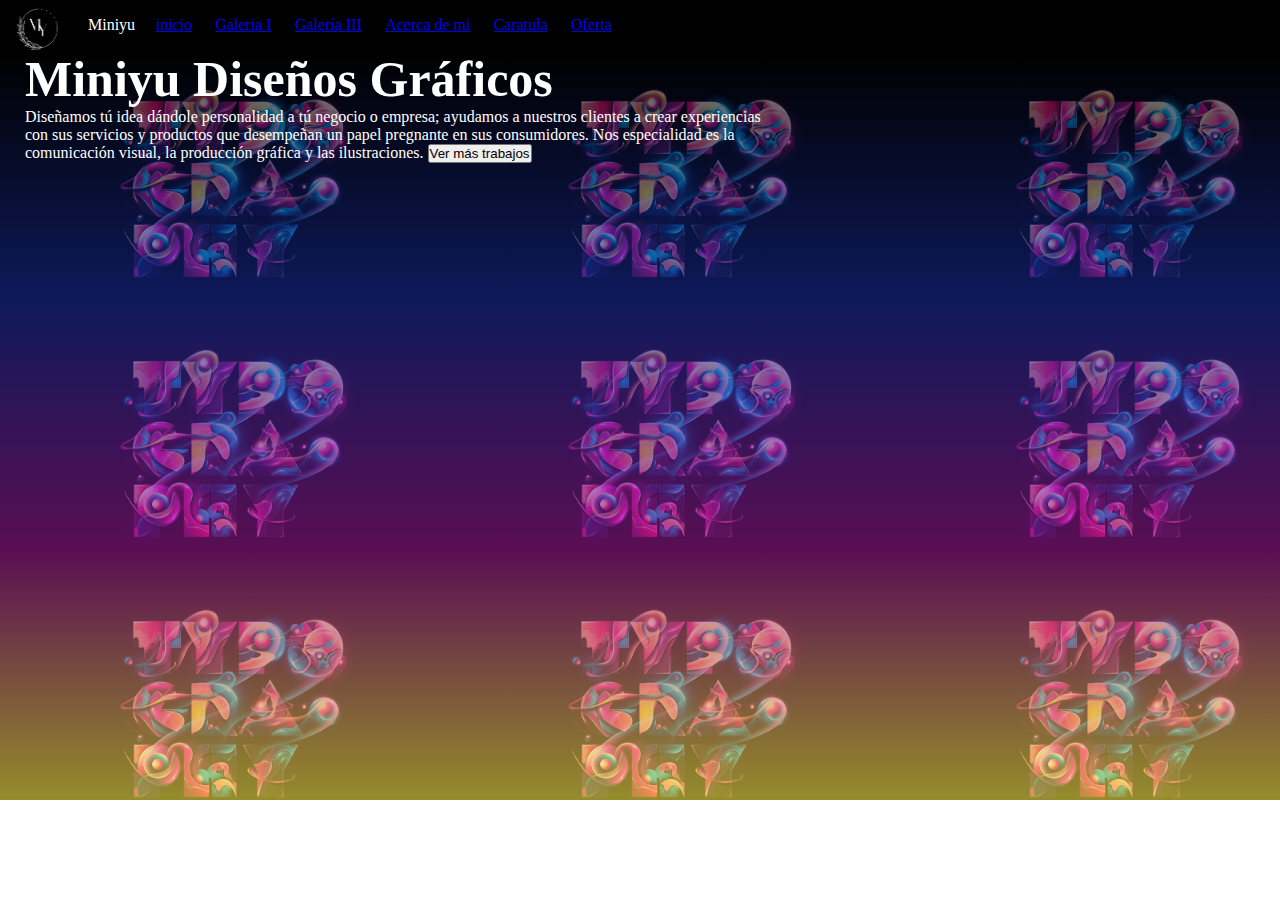
<file: caratula.html>
<!DOCTYPE html>
<html lang="en">
<head>
	<meta charset="utf-8">
	<meta name="viewport" content="width=device-width,initial-scale=1">
	<title>Carátula</title>
    <link rel="stylesheet" type="text/css" href="css/yolo1.css">
     
</head>
<body>
	<header>
		<div class="header-container"> 
            
<div class="logo-title"> 
<img src= "img/MINIYU letras.jpg">
    <h4>Miniyu</h4>
  <div class="container logo-nav-container">
	<nav class="navigation">
		<ul>
			<li><a href="index.html">inicio</a></li>
			<li><a href="galerias.html">Galeria I</a></li>
		 <li><a href="galerias 2.html" target="_bank">Galería III</a></li>
			<li><a href="autobiografia.html.html" target="_bank">Acerca de mi</a></li>
			<li><a href="caratula.html">Caratula</a></li>
            <li><a href="ofertas.html">Oferta</a></li><li>
			</ul>
		</nav>
	</div>	
</div>
            
		</div>
	</header>
<div class="caratula-container"> 
    <div class="capa-gradient">
    
    </div>
    <div class="container-details">
    <div class="details">
        <h2>Miniyu Diseños Gráficos</h2>
        
       <p> Diseñamos tú idea dándole personalidad a tú negocio o empresa; ayudamos a nuestros clientes a crear experiencias con sus servicios y productos que desempeñan un papel pregnante en sus consumidores. Nos especialidad es la comunicación visual, la producción gráfica y las ilustraciones.
        <button>Ver más trabajos</button>
        </div>
    </div>
    </div>
</body>
</html>
</file>
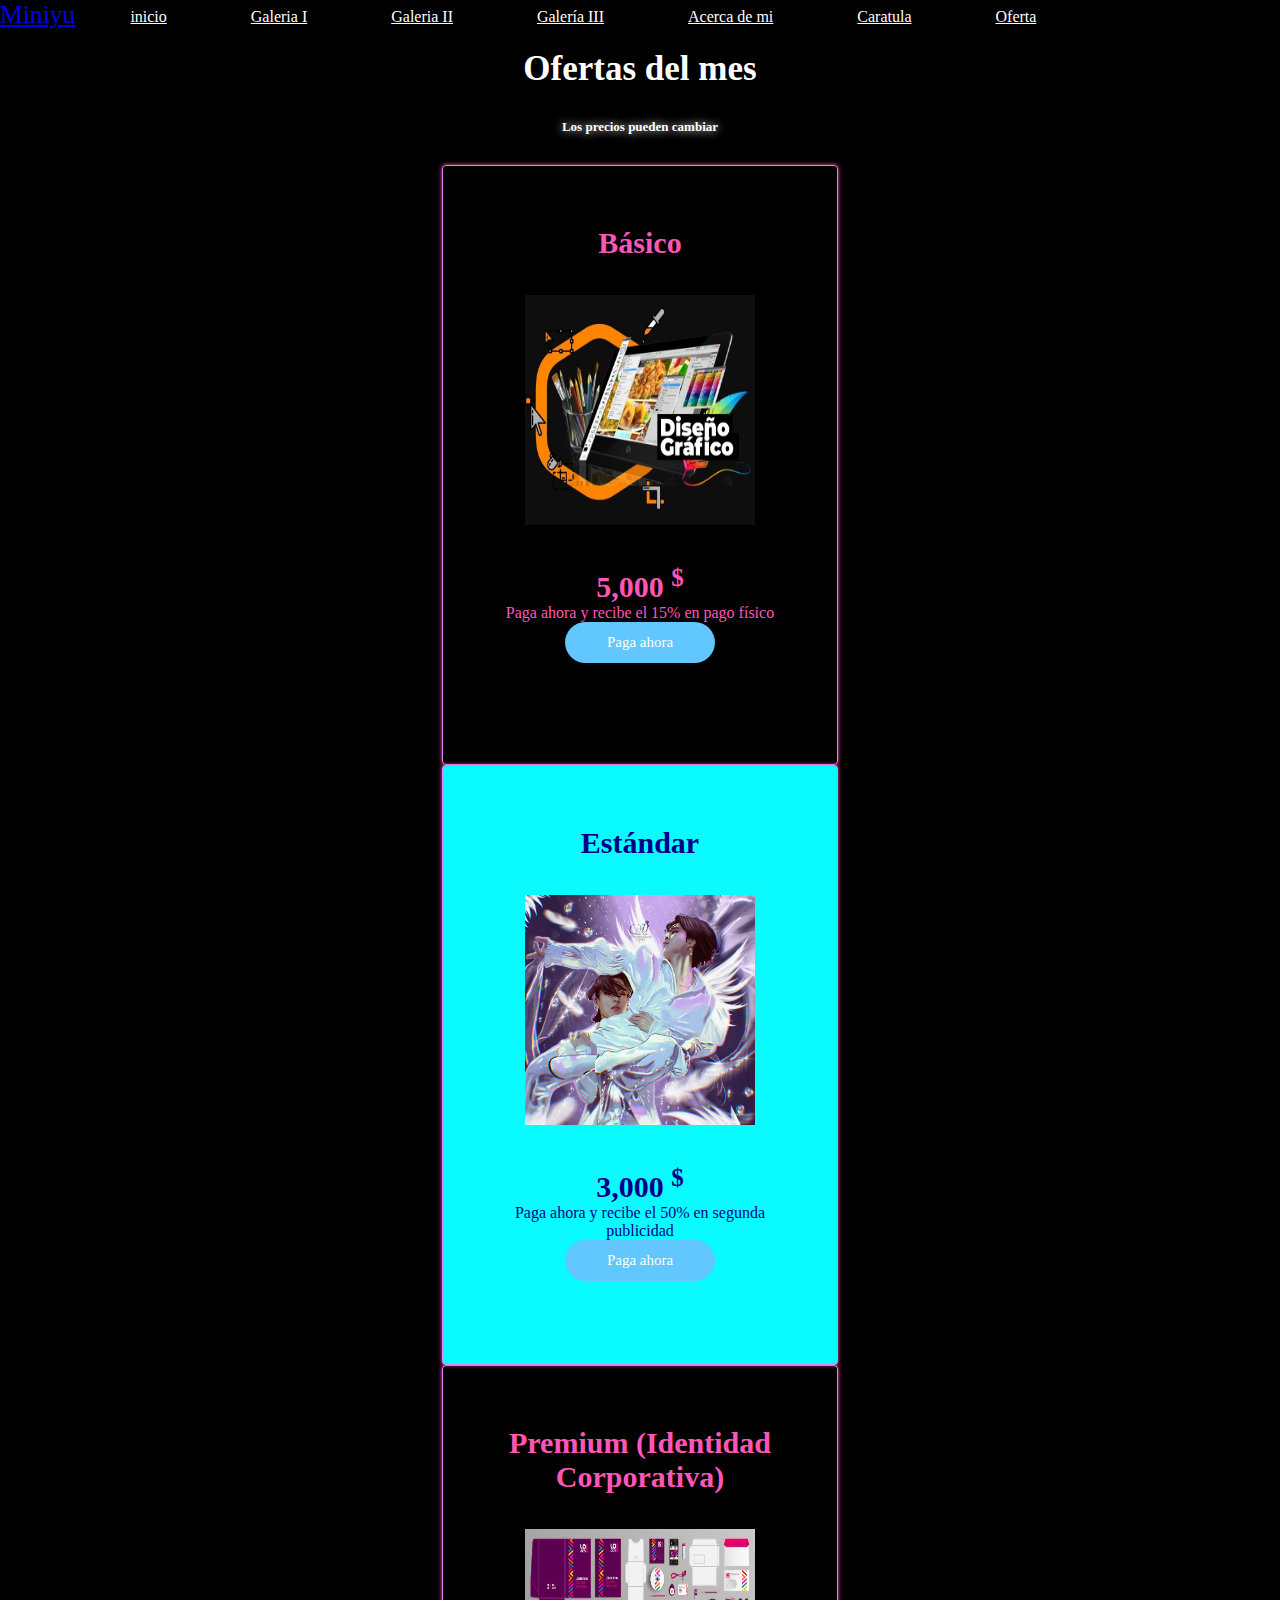
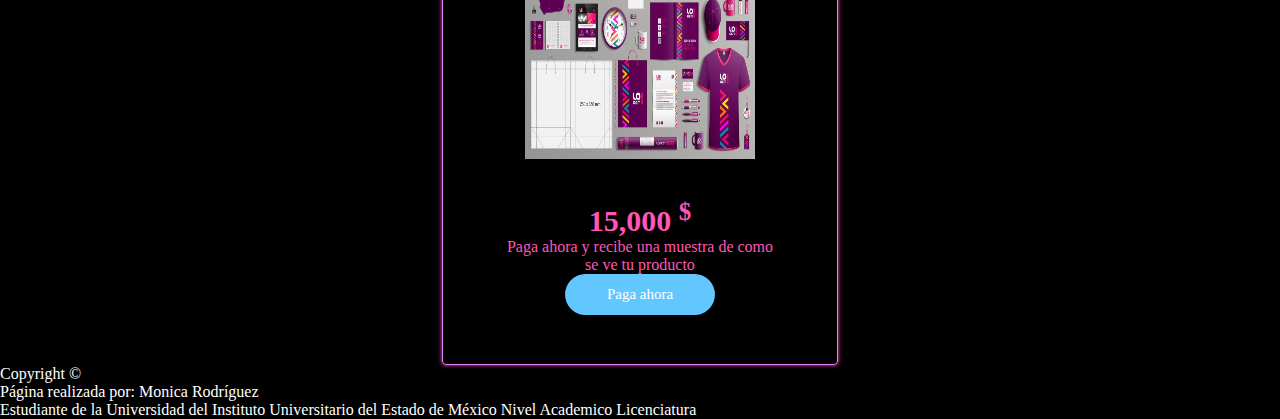
<file: ofertas.html>
<!doctype html>
<html lang="es">
<head>
<meta charset="utf-8">
    <meta name="viewport" content="width-device-width", initial-scale=1>
    <link rel="stylesheet" type="text/css" href="css/estilos9.css">
<title>Ofertas</title>
    <div class="container logo-nav-container">
	<a href="#1" class="logo">Miniyu</a>
	<nav class="navigation">
		<ul>
			<li><a href="index.html">inicio</a></li>
			<li><a href="galerias.html">Galeria I</a></li>
			<li><a href="galerias 2.html">Galeria II</a></li>
             <li><a href="galerias 2.html" target="_bank">Galería III</a></li>
			<li><a href="autobiografia.html.html" target="_bank">Acerca de mi</a></li>
			<li><a href="caratula.html">Caratula</a></li>
            <li><a href="ofertas.html">Oferta</a></li><li>
			</ul>
		</nav>
	</div>	
</head>
<body>
    <div class="title_body">
    <h1>Ofertas del mes</h1>
        <h4>Los precios pueden cambiar</h4>
    </div>
    
    <div class="conternedor">
    <div class="tabla">
        <h2>Básico</h2>
        <img src="img/11.jpg" alt="Publicidad">
        <h3>5,000 <sup>$</sup></h3>
        <p>Paga ahora y recibe el 15% en pago físico</p>
        <a href="#1" class="boton">Paga ahora</a>
        </div>
        
        <div class="tabla hover">
        <h2>Estándar</h2>
        <img src= "img/8.jpg" alt="Publicidad">
        <h3>3,000 <sup>$</sup></h3>
        <p>Paga ahora y recibe el 50% en segunda publicidad</p>
        <a href="#1" class="boton">Paga ahora</a>
            
        </div>
        
        <div class="tabla">
        <h2>Premium (Identidad Corporativa)</h2>
        <img src= "img/corpo.jpg" alt="Publicidad">
        <h3>15,000 <sup>$</sup></h3>
        <p>Paga ahora y recibe una muestra de como se ve tu producto</p>
        <a href="#1" class="boton">Paga ahora</a>
        </div>
     </div>
    
 
        

<div class="outer-footer">
             Copyright &copy; <br>
             Página realizada por: Monica Rodríguez <br> 
             Estudiante de la Universidad del Instituto Universitario del Estado de México Nivel Academico Licenciatura<br>

      </div>
          

</body>
</html>
</file>
<file: css/yolo1.css>
*{
    margin: 0;
    padding: 0;
    box-sizing: border-box;
    
}

header{
    width: 100%;
    height: 50px;
    background: #000000;
}

.header-container{
    width: 100%;
    max-width: 1250px;
}

.logo-nav-container{
	display: flex;
	justify: space-between;
	aling-items: center;
    list-style: none;
}

	.logo {
	letter spacing: 10px;
	font-size: 1.6em;
         list-style: none;
        margin-right: 15px;

}

	.navigation ul{
	margin: 0;
	padding: 0;
	list-style: none;
        
}

	.navigation ul li{
		display: inline-block;
         list-style: none;
}

	.navigation ul li a{
		display: block;
		padding: 0.5rem 2.5em;
		border-radius: 5px;
		transition: all 0.6s linear;
         list-style: none;
     
}

	.navigation ul li a:hover{
		background: #BC0CFF;
		color: #AC71FF;
         list-style: none;
}


.logo-title{
    display: flex; /*llevamos a la derecha el texto*/
}

.logo-title img{
    width:60px;
    height: 50px;
    margin-top: 3px;
    margin-left: 8px;
}

.logo-title h4{
    color: white;
    font-weight: 200;
    margin-left: 20px;
    margin-top: 16px;
}
/*INICIAMOS CON LA IMAGEN EN MOVIMIENTO*/
.caratula-container{
    width: 100%;
    height: 750px;
    /*background: #5928FF;*/
    background-image: url( "../img/Tendencias-y-uso-de-tipos-de-tipografía-en-diseño-gráfico-2020.png");
    background-size: 35%;
    animation: grafico 8s infinite linear alternate;
    position: relative;
    margin-top: -20px;
}

@keyframes grafico{
    from{
        background-position: right top;
 }to{ 
     background-position: bottom left;
    }
}

.capa-gradient{
    width: 100%;
    height: 100%;
    position: absolute;
    background: -webkit-linear-gradient(bottom,#FAEA48, #96178A,
#172A96,#000000); /*siempre lleva el webkit*/
    opacity: 0.6;
}

.container-details{
    width: 100%;
    max-width: 1250px;
    position: relative;
}

.details{
    width: 100%;
    max-width: 60%;
    position: relative;
    color:white;
    margin-top: 0px;
    margin-left: 25px;
}

.details h2{
    font-size: 50px;
    font-weight: 600;
    margin-top: 20px;
}

.navigation ul{
	margin: 3px;
	padding: 8px;
	list-style: none;
}

	.navigation ul li{
		display: inline-block;
}

	.navigation ul li a{
		display: block;
		padding: 0.3rem 0.6em;
		border-radius: 3px;
		transition: all 0.5s linear;
}

	.navigation ul li a:hover{
		background: #B93DCF;
		color:white;
}

font-family: 'Roboto', sans-serif;
</file>
<file: css/estilos9.css>
*{ 
margin: 0;
padding: 0;
box-sizing: border-box;
 }


body{
    background: #000000;
    font-family: Aharoni;
    color: white;
}

.logo-nav-container{
	display: flex;
	justify: space-between;
	aling-items: center;
    list-style: none;
}

	.logo {
	letter spacing: 10px;
	font-size: 1.6em;
         list-style: none;
        margin-right: 15px;

}

	.navigation ul{
	margin: 0;
	padding: 0;
	list-style: none;
        
}

	.navigation ul li{
		display: inline-block;
         list-style: none;
}

	.navigation ul li a{
		display: block;
		padding: 0.5rem 2.5em;
		border-radius: 5px;
		transition: all 0.6s linear;
         list-style: none;
        color: white;
     
}

	.navigation ul li a:hover{
		background: #E800FF;
		color: white;
         list-style: none;
}

.title_body h1, h4{
    text-align: center;
    font-size: 35px;
    margin: 15px 0px 30px;
}

.title_body h4{
    text-align: center;
    font-size: 13px;
    color: white;
    text-shadow: 0px 0px 10px #FFFFFF;
}

.contenedor{
    width: 90%;
    max-width: 900px;
    margin: auto;
    height: 80vh; /*vh=ventana horizontal*/
    display: flex;
    justify-content: center;
    align-items: center;
    flex-wrap: wrap;
}
.tabla{
   
    width: 31%;
    height: 600px;
    margin: auto;
    border: 1px solid #E482FF;
    border-radius: 4px;
    box-shadow: 0px 0px 4px 0px #FF56B5 ;
    padding: 60px;
    text-align: center;
    flex-grow: 1;
    color: #FF56B5;
}

.tabla > h2{
    font-size: 30px;
    margin-bottom: 35px;
}

.tabla > img{
    width: 230px;
    height: 230px;
    margin-bottom: 35px;
}

.tabla > h3{
    font-size: 30px;
    border-bottom: 20px;
}

.tabla > p{
    display: block;
    border-bottom: 20px;
}

.boton {
    display: inline-block;
    width: 150px;
    padding: 12px;
    background: #62C6FF;
    text-decoration: none;
    color: white;
    border-radius: 100px;
    text-align: center;
    font-size: 15px;
    font-weight: 500;
    margin: auto;
}

.boton:hover{
    background: #FF006E;
    color: white;
    border: none;
    transition:  all 300ms;
}

.tabla:hover, .hover{
    background: #0AFBFF;
    color: darkblue;
    transition: 0.5s all;
    transform: scale(1.0);
    cursor: pointer;
}

@media screen and (max-width:1000px){
    .tabla{
        width: 45%;
        max-width: none;
        margin-bottom: 40px;
        flex-grow: initial;
    }
    
 @media screen and (max-width: 700px){
        .tabla{
            width: 45%;
            padding: 30px;
        }
        
        .tabla > h2 { 
        margin-top: 40px;
        }
     @media screen and (max-width: 550px){ 
         .tabla{
             width: 85%;
             padding: 20px; }
         }


.outer-footer{
    margin-top: 35px;
    margin-left: 20px;
    top: 25px;
    text-align: center;
    color: white;
    font-size: 16px;
    background-color: black;
}

.outer-footer a{
    color: white;
    text-decoration: none;
    margin-left: 20px;
}
</file>
